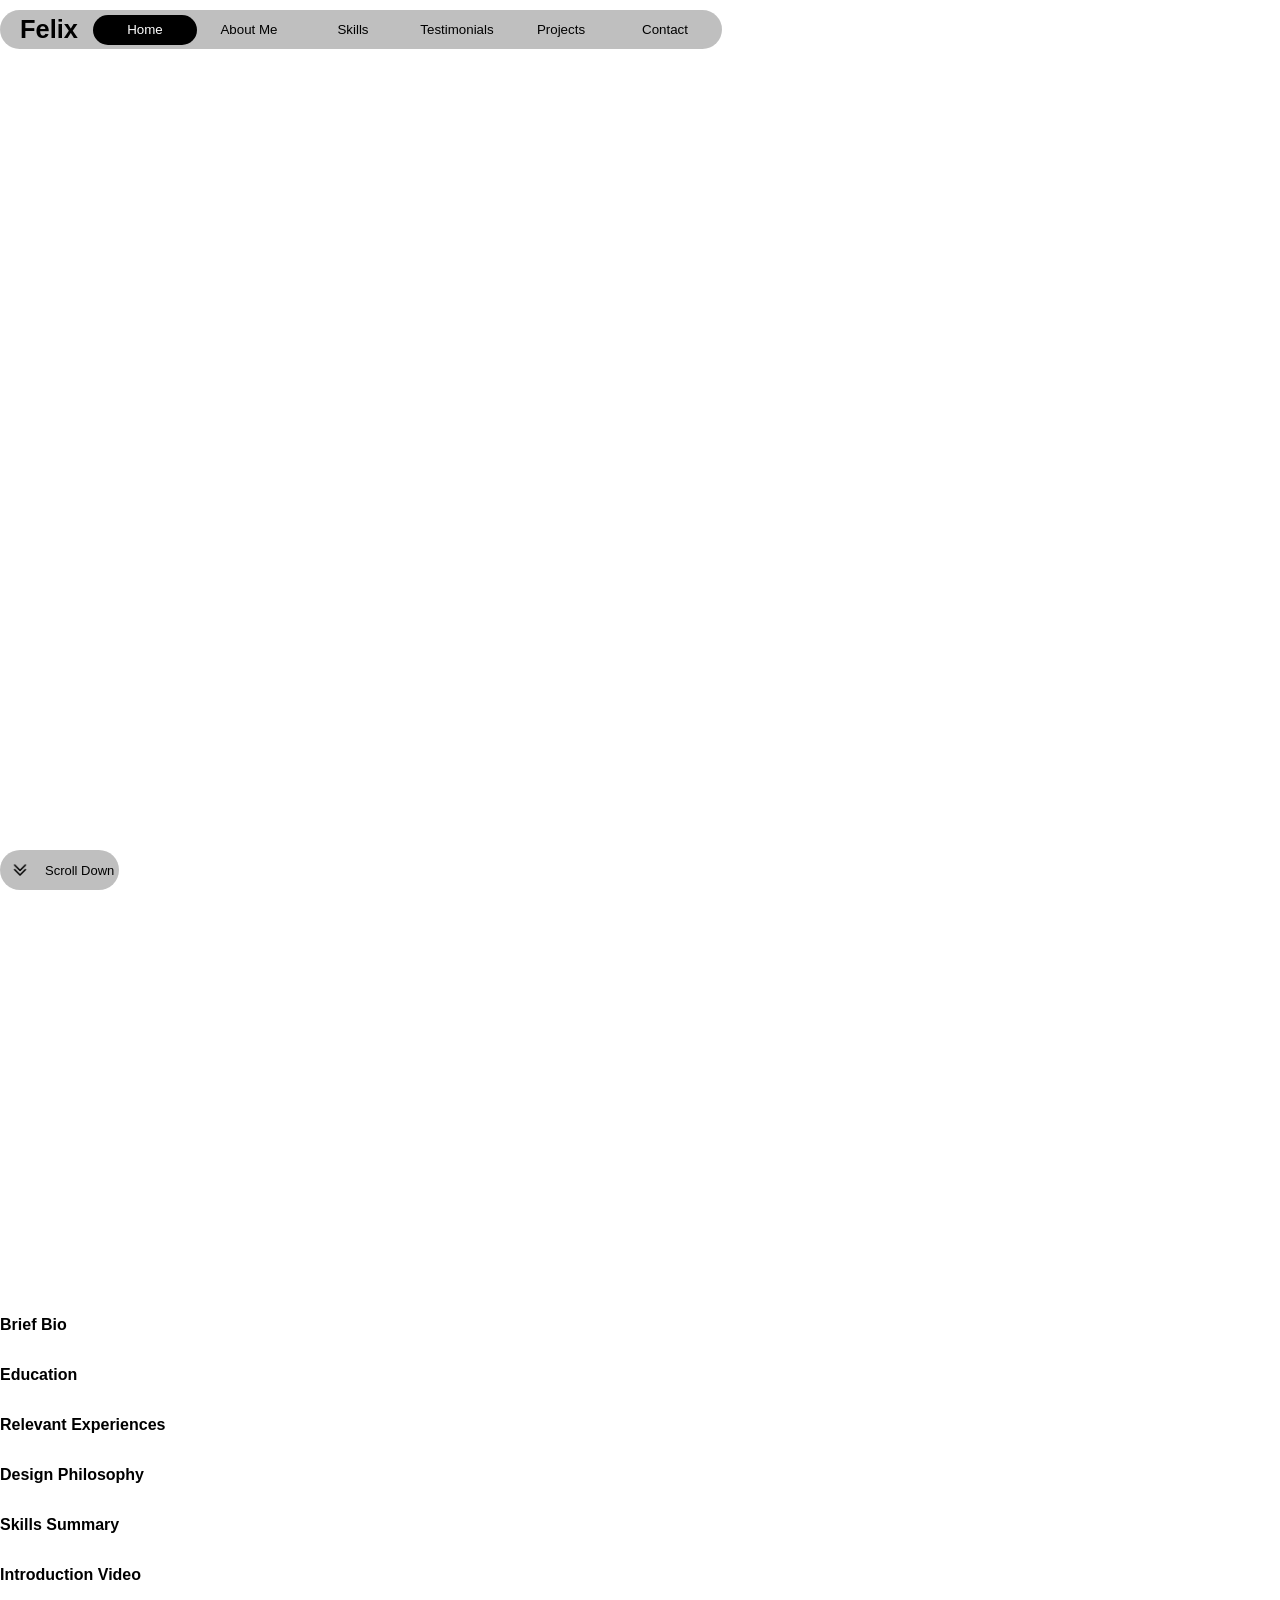
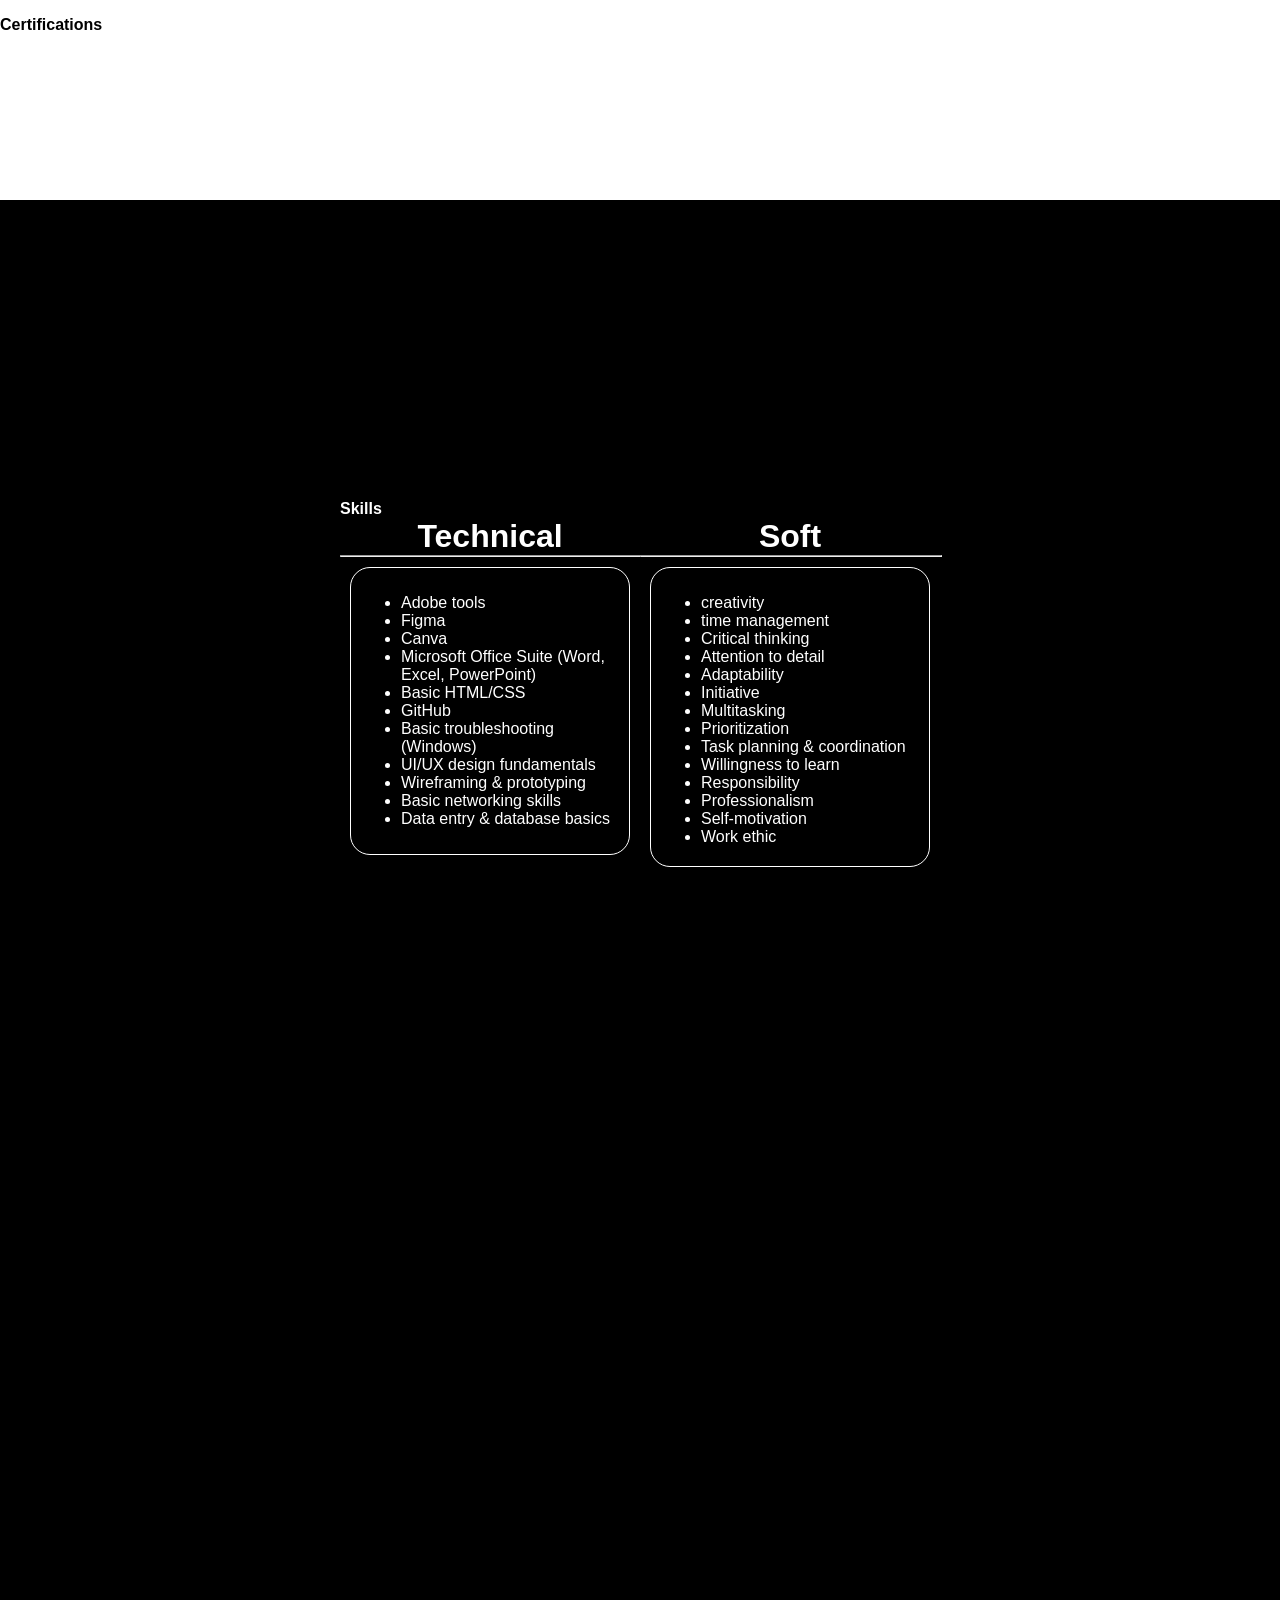
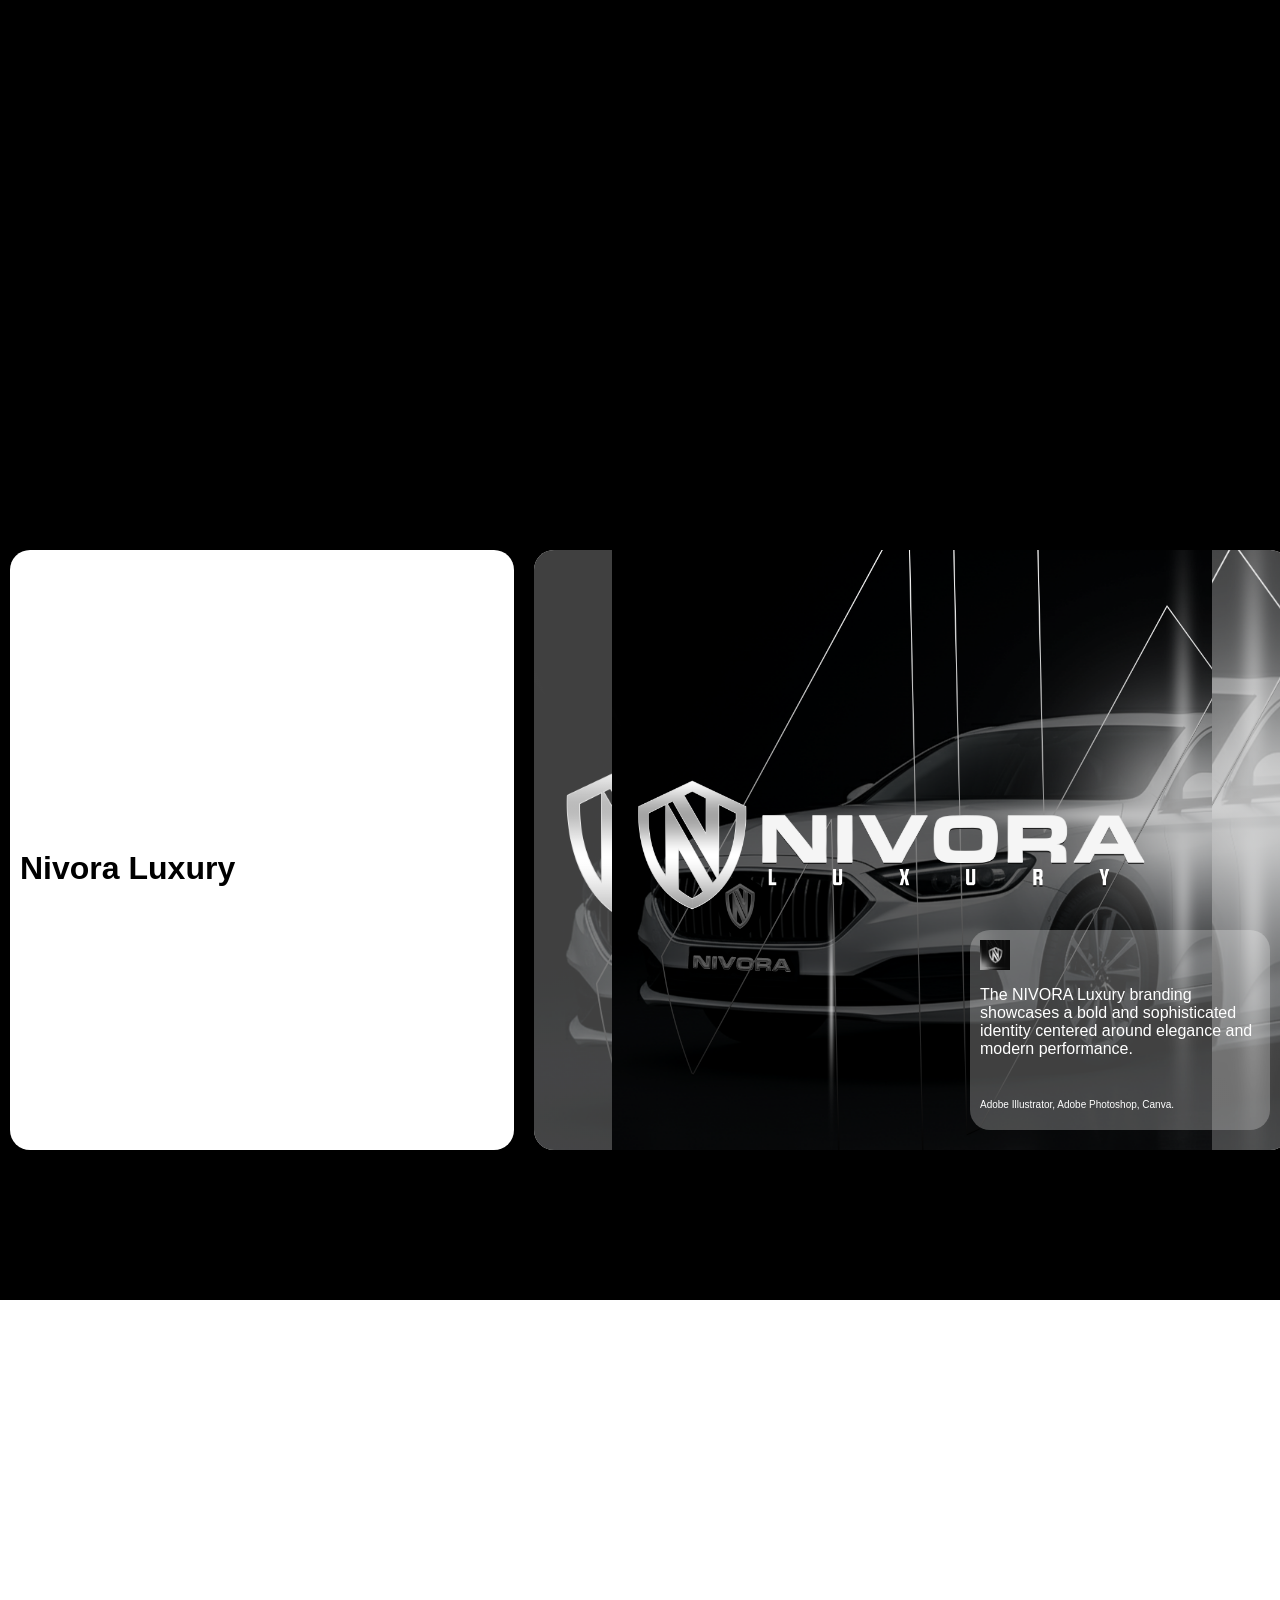
<file: public/index.html>
<!DOCTYPE html>
<html lang="en">
<head>
    <meta charset="UTF-8">
    <meta name="viewport" content="width=device-width, initial-scale=1.0">
    <title>Olan, John Felix A.</title>
    <link rel="stylesheet" href="./style.css">
</head>
<body>
    <div id="navigation">
        <h1>Felix</h1>
        <button>Home</button>
        <button>About Me</button>
        <button>Skills</button>
        <button>Testimonials</button>
        <button>Projects</button>
        <button>Contact</button>
        <div id="rounded-corner-rectangle"></div>
    </div>
    <div id="content">
        <div id="home">
            <div id="background-image-name-introduction">
                <img src="./resources/image_2025-11-22_202800559-Picsart-BackgroundRemover.png" alt="Background image" type="png" class="background-image">
                <div id="name">
                    <p>Hi, I'm</p>
                    <h1>John Felix A. Olan</h1>
                </div>
                <p>"Empowering innovation through seamless technology solutions making your digital world work smarter, faster, and more securely."</p>
            </div>
        </div>
        <div id="about-me">
            <div id="list-item">
                <div id="list">
                    <div class="item">
                        <p>Brief Bio</p>
                        <div class="image" style="background: linear-gradient(rgba(0, 0, 0, 0.25), rgba(0, 0, 0, 0.25)), url(./resources/Picture4.png) no-repeat center center; background-size: cover;">
                            <img src="./resources/Picture4.png" alt="1 x 1 picture" type="png">
                        </div>
                    </div>
                    <div class="item">
                        <p>Education</p>
                        <div class="image" style="background: white url(./resources/IMG20230707181239.jpg) no-repeat center center; background-size: cover;"></div>
                    </div>
                    <div class="item">
                        <p>Relevant Experiences</p>
                        <div class="image" style="background: white url(./resources/20250516_130435.jpg) no-repeat center center; background-size: cover;"></div>
                    </div>
                    <div class="item">
                        <p>Design Philosophy</p>
                        <div class="image" style="background: white url(./resources/Screenshot\ 2025-11-24\ 231639.png) no-repeat center center; background-size: cover;"></div>
                    </div>
                    <div class="item">
                        <p>Skills Summary</p>
                        <div class="image" style="background: white url(./resources/20251124_234140.jpg) no-repeat center center; background-size: cover;"></div>
                    </div>
                    <div class="item">
                        <p>Introduction Video</p>
                        <div class="image" style="background: white url(./resources/Screenshot\ 2025-11-24\ 231233.png) no-repeat center center; background-size: cover;"></div>
                    </div>
                    <div class="item">
                        <p>Certifications</p>
                        <div class="image" style="background: white url(./resources/20250328_113546.jpg) no-repeat center center; background-size: cover;"></div>
                    </div>
                </div>
                <div id="items">
                    <div id="mask">
                        <div class="item">
                            <h1>Brief Bio</h1>
                            <p>I’m an IT professional driven by a passion for solving complex problems and making technology work for people. With a background in system administration, coding, and cybersecurity, I thrive on staying ahead of the curve and continuously learning. What inspires me is the constant evolution of tech and its potential to transform industries, simplify lives, and create new opportunities. Every challenge is a chance to innovate, and I’m here to turn those challenges into solutions that make a real difference.</p>
                        </div>
                        <div class="item">
                            <h1>Education</h1>
                            <ul>
                                <li>
                                    <p>College</p>
                                    <p>City College of Calamba</p>
                                    <p>S.Y. 2023-2027</p>
                                </li>
                            </ul>
                            <button id="open-education">Open Education</button>
                        </div>
                        <div class="item">
                            <h1>Relevant Experiences</h1>
                            <ul>
                                <li>IT Support Assistant (Part-Time / On-Campus)</li>
                            </ul>
                            <button id="open-relevant-experiences">Open Relevant Experiences</button>
                        </div>
                        <div class="item">
                            <h1>Design Philosophy</h1>
                            <p>I believe technology should be intuitive, purposeful, and human-centered. Every solution I create focuses on simplicity, efficiency, and scalability, ensuring that systems not only work well today but remain adaptable for tomorrow. I value clean architecture, thoughtful problem-solving, and designs that empower users rather than overwhelm them. Function, clarity, and long-term reliability guide every decision I make.</p>
                        </div>
                        <div class="item">
                            <h1>Skills Summary</h1>
                            <p>I bring a balanced mix of technical and creative skills, with hands-on experience in design tools such as Adobe Photoshop, Illustrator, InDesign, and Figma for UI/UX and prototyping. I’m comfortable working with digital platforms, basic web technologies, and collaborative tools that support efficient project execution. Alongside my technical abilities. I approach each project with attention to detail, adaptability, and a problem-solving mindset, ensuring high-quality results and smooth collaboration across teams.</p>
                        </div>
                        <div class="item">
                            <h1>Introduction Video</h1>
                            <button id="open-introduction-video">Open Introduction Video</button>
                        </div>
                        <div class="item">
                            <h1>Certifications</h1>
                            <ul>
                                <li>National Certificate III - 2026</li>
                            </ul>
                            <button id="open-certifications">Open Certifications</button>
                        </div>
                    </div>
                </div>
            </div>
        </div>
        <div id="skills">
            <div id="background-color">
                <img src="./resources/conceoto metálico de aespa-Picsart-BackgroundRemover.jpeg" alt="Background image" type="jpeg" class="background-image">
                <div id="skills-techincal-soft">
                    <p>Skills</p>
                    <div id="technical-soft">
                        <div id="technical">
                            <h1>Technical</h1>
                            <hr>
                            <div id="technical-list">
                                <ul>
                                    <li>Adobe tools</li>
                                    <li>Figma</li>
                                    <li>Canva</li>
                                    <li>Microsoft Office Suite (Word, Excel, PowerPoint)</li>
                                    <li>Basic HTML/CSS</li>
                                    <li>GitHub</li>
                                    <li>Basic troubleshooting (Windows)</li>
                                    <li>UI/UX design fundamentals</li>
                                    <li>Wireframing & prototyping</li>
                                    <li>Basic networking skills</li>
                                    <li>Data entry & database basics</li>
                                </ul>
                            </div>
                        </div>
                        <div id="soft">
                            <h1>Soft</h1>
                            <hr>
                            <div id="soft-list">
                                <ul>
                                    <li>creativity</li>
                                    <li>time management</li>
                                    <li>Critical thinking</li>
                                    <li>Attention to detail</li>
                                    <li>Adaptability</li>
                                    <li>Initiative</li>
                                    <li>Multitasking</li>
                                    <li>Prioritization</li>
                                    <li>Task planning & coordination</li>
                                    <li>Willingness to learn</li>
                                    <li>Responsibility</li>
                                    <li>Professionalism</li>
                                    <li>Self-motivation</li>
                                    <li>Work ethic</li>
                                </ul>
                            </div>
                        </div>
                    </div>
                </div>
            </div>
        </div>
        <div id="testimonials">
            <div id="testimonials-testimonial-icon-name-feedback-testimonials-gradient-diamond">
                <div id="testimonials-testimonial-icon-name-feedback">
                    <div class="testimonial">
                        <div class="testimonial-icon">
                            <p>Classmate</p>
                            <img src="./resources/pngimg.com - star_PNG41467.png" alt="Testimonial Icon" type="png">
                        </div>
                        <div class="name-feedback">
                            <h1 class="name">Piol, Howard Dave I.</h1>
                            <p class="feedback">Demonstrate a strong willingness to learn new programming concepts and apply them in practice.</p>
                        </div>
                    </div>
                </div>
                <div id="testimonials-gradient">    
                    <h1>Testimonials</h1> 
                    <div id="gradient">
                        <div id="diamond"></div>
                    </div>
                </div>
            </div>
        </div>
        <div id="projects">
            <div id="title-image-icon-description-tools">
                <div id="title">
                    <h1>Nivora Luxury</h1>
                    <h1>Urban Threads</h1>
                    <h1>D.T. Comia Realty & Marketing</h1>
                    <h1>Art Classic</h1>
                </div>
                <div id="image-icon-description-tools">
                        <div class="project" style="background: linear-gradient(rgba(255, 255, 255, 0.25), rgba(255, 255, 255, 0.25)), url(./resources/Horizontal\ Stack.png) no-repeat center center; background-size: cover;">
                            <img src="./resources/Horizontal Stack.png" alt="Nivora Luxury" type="png">
                        </div>
                        <div class="project" style="background:  linear-gradient(rgba(255, 255, 255, 0.25), rgba(255, 255, 255, 0.25)), url(./resources/Social\ Media\ Post.png) no-repeat center center; background-size: cover;">
                            <img src="./resources/Social Media Post.png" alt="Urban Threads" type="png">
                        </div>
                        <div class="project" style="background:  linear-gradient(rgba(255, 255, 255, 0.25), rgba(255, 255, 255, 0.25)), url(./resources/Picture1.png) no-repeat center center; background-size: cover;">
                            <img src="./resources/Picture1.png" alt="D.T. Comia Realty & Marketing" type="png">
                        </div>
                        <div class="project" style="background:  linear-gradient(rgba(255, 255, 255, 0.25), rgba(255, 255, 255, 0.25)), url(./resources/Screenshot\ 2025-11-24\ 223929.png) no-repeat center center; background-size: cover;">
                            <img src="./resources/Screenshot 2025-11-24 223929.png" alt="Art Classic" type="png">
                        </div>
                    <div id="icon-description-tools">
                        <div class="project">
                            <img src="./resources/Icon.png" alt="Nivora Luxury icon" type="png">
                            <p class="description">The NIVORA Luxury branding showcases a bold and sophisticated identity centered around elegance and modern performance.</p>
                            <p class="tools-used">Adobe Illustrator, Adobe Photoshop, Canva.</p>
                        </div>
                        <div class="project">
                            <img src="./resources/Logo.png" alt="Urban Threads icon" type="png">
                            <p class="description">A small local brand promoting their back-to-school T-shirt collection.</p>
                            <p class="tools-used">Adobe Illustrator, Adobe Photoshop, Canva.</p>
                        </div>
                        <div class="project">
                            <img src="./resources/DT Comia Logo.png" alt="D.T. Comia Realty & Marketing icon" type="png">
                            <p class="description">This real estate website design for D.T. Comia Realty & Marketing delivers a warm, trustworthy, and professional experience for homebuyers.</p>
                            <a href=""></a>
                            <p class="tools-used">HTML, CSS, JavaScript, Node.js, Express.js, Brevo, Supabass, GitHub, Railway, Canva, Visual Studio Code, MySQL.</p>
                        </div>
                        <div class="project">
                            <img src="./resources/icon2.png" alt="Art Classic icon" type="png">
                            <p class="description">ArtClassic embodies the elegance, heritage, and timeless beauty of classical art.</p>
                            <a href="https://felix07-gthub.github.io/artclassic/public/index.html">https://felix07-gthub.github.io/artclassic/public/index.html</a>
                            <p class="tools-used">HTML, CSS, JavaScript, GitHub, Canva, Visual Studio Code.</p>
                        </div> 
                    </div>
                </div>
            </div>
        </div>
        <div id="contact">
            <img src="./resources/output-onlinegiftools.gif" alt="background image" type="gif" class="background-image">
            <div id="social-links">
                <a href="mailto:olan.johnfelix@gmail.com">
                    <img src="./resources/Gmail_icon_(2020).svg.png" alt="Gmail icon" type="png">
                </a>
                <a href="https://www.facebook.com/johnfelix.olan">
                    <img src="./resources/Logo_de_Facebook.png" alt="Facebook icon" type="png">
                </a>
                <a href="https://www.instagram.com/__felix.07">
                    <img src="./resources/Instagram_logo_2016.svg.webp" alt="Instagram icon" type="webp">
                </a>
            </div>
            <form action="">
                <input type="text" name="Name" placeholder="Name">
                <input type="text" name="Email" placeholder="Email">
                <textarea name="Message" placeholder="Message"></textarea>
                <input type="image" src="./resources/46076.png" alt="Send">
            </form>
        </div>
    </div>
    <div id="modals">
        <div class="modal">
            <h1>Education</h1>
            <ul>
                <li>
                    <p>College</p>
                    <p>City College of Calamba, Calamba, Laguna</p>
                    <p>2023-2027</p>
                </li>
                <li>
                    <p>Senior Highschool</p>
                    <p>Saint John Colleges, Calamba, Laguna</p>
                    <p>2021-2023</p>
                </li>
                <li>
                    <p>Junior Highschool </p>
                    <p>Saint John Colleges, Calamba, Laguna</p>
                    <p>2017-2021</p>
                </li>
                <li>
                    <p>Elementary</p>
                    <p>San Juan Elementary School, Calamba, Laguna</p>
                    <p>2011-2017</p>
                </li>
            </ul>
        </div>
        <div class="modal">
            <h1>Relevant Experiences</h1>
            <ul>
                <li>IT Support Assistant (Part-Time / On-Campus)</li>
                <li>Freelance Tech Support</li>
                <li>Student Web Developer / Web Maintenance</li>
                <li>Computer Lab Assistant</li>
                <li>Data Entry or Research Assistant (Tech Departments)</li>
                <li>Junior Developer / Coding Tutor</li>
                <li>Social Media / Digital Content Assistant</li>
                <li>IT Inventory / Hardware Assistant</li>
            </ul>
        </div>
        <div class="modal">
            <h1>Introduction Video</h1>
            <iframe src="https://drive.google.com/file/d/1PhtDVREdewQ53XZrQtvq-8-wIgRX0_Ht/preview"allow="autoplay"></iframe>
        </div>
        <div class="modal">
            <h1>Certifications</h1>
            <ul>
                <li>National Certificate III - 2026</li>
                <li>Simplilearn Skillup - 2025</li>
                <li>Wadhwani Foundation - 2023</li>
            </ul>
        </div>
    </div>
    <div id="action">
        <div id="scroll-down">
            <img src="./resources/7422379.png" alt="Scroll down icon" type="png">
            <p>Scroll Down</p>
        </div>
        <button id="download-resume">
            <img src="./resources/download-icon-white-png-29.jpg" alt="Down load icon" type="jpg">
            <p>Download resume</p>
        </button>
        <div id="flip-the-card">
            <img src="./resources/flip-icon-4.jpg" alt="Flip the card icon" type="jpg">
            <p>Flip the Card</p>
        </div>
    </div>
    <script src="./script.js" type="text/javascript"></script>
</body>
</html>
</file>
<file: public/style.css>
body {
    margin: 0px;
    justify-items: center;
    height: 1100vh;
}

#content {
    width: 100%;
    justify-items: center;
    overflow: hidden;
}

#navigation {
    position: fixed;
    top: 10px;
    border-radius: 40px;
    background: rgba(0, 0, 0, 0.25);
    display: flex;
    z-index: 2;
    padding: 5px;
    box-sizing: border-box;
    transition: background 0.25s linear;
}

#navigation > h1 {
    width: 88px;
    text-align: center;
    margin: 0px;
    font-size: 25.4px;
    color: black;
    font-family: Arial, Helvetica, sans-serif;
    transition: color 0.25s linear;
}

#navigation > button {
    padding: 5px;
    box-sizing: border-box;
    border-radius: 20px;
    width: 104px;
    background: none;
    border: none;
    cursor: pointer;
    font-family: Arial, Helvetica, sans-serif;
    transition: color 0.25s linear;
}

#navigation > button:nth-child(2) {
    color: white;
}

#rounded-corner-rectangle {
    width: 104px;
    height: 29.6px;
    background: black;
    border-radius: 20px;
    position: absolute;
    left: 93px;
    z-index: -1;
    transition: background 0.25s linear, transform 0.25s linear;
}

#home {
    width: 100%;
    height: 100vh;
    justify-items: center;
    align-content: center;
    position: relative;
}

#background-image-name-introduction {
    width: 100%;
    height: 100%;
    display: flex;
    max-width: 900px;
    max-height: 600px;
    align-items: center;
    position: relative;
}

#background-image-name-introduction .background-image {
    max-width: 100%;
    max-height: 100%;
    position: absolute;
    left: 50%;
    top: 50%;
    transform: translate(-50%, -50%);
    opacity: 0;
    transition: opacity 0.25s linear;
}

#name {
    width: 100%;
    max-width: 400px;
    margin-right: auto;
    position: relative;
    opacity: 0;
    transition: opacity 0.25s linear 0.25s;
}

#name > p {
    margin: 0px;
    font-family: Arial, Helvetica, sans-serif;
}

#name > h1 {
    font-size: 80px;
    margin: 0px;
    line-height: 70px;
    font-family: Arial, Helvetica, sans-serif;
}

#background-image-name-introduction > p {
    width: 100%;
    max-width: 400px;
    margin-left: auto;
    position: relative;
    text-align: right;
    font-family: Arial, Helvetica, sans-serif;
    opacity: 0;
    transition: opacity 0.25s linear 0.25s;
}

#about-me {
    width: 100%;
    height: 100vh;
    justify-items: center;
    align-content: center;
    position: relative;
}

#list-item {
    width: 100%;
    height: 100%;
    display: flex;
    max-width: 1200px;
    max-height: 600px;
}

#list {
    height: 100%;
    width: 100%;
    max-width: 400px;
    margin-right: auto;
    display: flex;
    flex-direction: column;
    align-self: end;
    transition: height 0.25s linear;
}

#list > .item {
    display: flex;
    flex-direction: column;
    transition: height 0.25s linear;
}   

#list > .item:nth-child(1) {
    margin-top: auto;
}

#list p {
    font-weight: bold;
    font-family: Arial, Helvetica, sans-serif;
}

.image {
    width: 100%;
    height: 0%; 
    border-radius: 10px;
    box-shadow: 10px 10px 40px black;
    transition: height 0.25s linear;
    text-align: center;
    align-content: center;
}

.image img {
    max-width: 100%;
    max-height: 100%;
}

#items {
    width: 100%;
    margin-left: auto;
    max-width: 400px;
    height: 100%;
    align-self: start;
}

#mask {
    height: 0%;
    overflow: hidden;
    border-radius: 20px;
    background: white;
    box-shadow: 10px 10px 40px black;
    transition: height 0.25s linear, background 0.25s linear, transform 0.25s linear;
}

#items .item {
    height: 100%;
    padding: 10px;
    box-sizing: border-box;
    transition: transform 0.25s linear;
}

#items h1 {
    font-family: Arial, Helvetica, sans-serif;
}

#items p {
    text-align: justify;
    font-family: Arial, Helvetica, sans-serif;
}

#items li {
    margin: 5px;
}

#items li > p {
    margin: 0px;
}

#items .item:nth-child(2) p:nth-child(1) {
    font-size: 10px;
}

#items .item:nth-child(2) p:nth-child(2) {
font-weight: bold;
}

#items .item:nth-child(2) p:nth-child(3) {
    font-style: italic;
    font-size: 10px;
}

#items button {
    padding: 10px;
    box-sizing: border-box;
    background: black;
    border: none;
    border-radius: 20px;
    box-shadow: 2.5px 2.5px 5px black;
    color: white;
    font-family: Arial, Helvetica, sans-serif;
    transition: linear, box-shadow 0.05s linear, transform 0.05s linear;
    cursor: pointer;
}

#items button:hover {
    background: white;
    color: black;
}

#skills {
    height: 100vh;
    width: 100%;    
    justify-items: center;
    align-content: center;
    position: relative;
}

#skills #background-color {
    width: 0%;
    height: 0%;
    position: relative;
    overflow: hidden;
    background: black;
    transition: width 0.5s linear, height 0.5s linear;
}

#skills .background-image {
    max-width: 100%;
    max-height: 100%;
    position: absolute;
    left: 50%;
    top: 50%;
    transform: translate(-50%, -50%);
}

#skills-techincal-soft {
    position: absolute;
    left: 50%;
    top: 100%;
    transform: translate(-50%, 0%);
    width: 100%;
    height: 100%;
    display: flex;
    max-width: 600px;
    max-height: 300px;
    flex-direction: column;
    transition: top 0.25s linear 0.75s, transform 0.25s linear 1s;
}

#skills-techincal-soft > p {
    margin: 0px;
    font-weight: bold;
    color: white;
    font-family: Arial, Helvetica, sans-serif;
}

#technical-soft {
    display: flex;
    width: 100%;
    height: 100%;
}

#technical {
    width: 50%;
    display: flex;
    flex-direction: column;
}

#technical > h1 {
    text-align: center;
    margin: 0px;
    color: white;
    font-family: Arial, Helvetica, sans-serif;
}

#technical > hr {
    width: 100%;
    margin: 0px;
    color: white;
}

#technical-list {
    margin: 10px;
    height: 100%;
    padding: 10px;
    box-sizing: border-box;
    border: solid 0.8px white;
    border-radius: 20px;
    background: rgba(0, 0, 0, 0.25);
}

#technical-list li {
    color: white;
    font-family: Arial, Helvetica, sans-serif;
}

#soft {
    width: 50%;
    display: flex;
    flex-direction: column;
}

#soft > h1 {
    text-align: center;
    margin: 0px;
    color: white;
    font-family: Arial, Helvetica, sans-serif;
}

#soft > hr {
    width: 100%;
    margin: 0px;
    color: white;
}

#soft-list {
    margin: 10px;
    height: 100%;
    padding: 10px;
    box-sizing: border-box;
    border: solid 0.8px white;
    border-radius: 20px;
    background: rgba(0, 0, 0, 0.25);
}

#soft-list li {
    color: white;
    font-family: Arial, Helvetica, sans-serif;
}

#testimonials {
    width: 100%;
    height: 100vh;
    justify-items: center;
    align-content: center;
    background: black;
}

#testimonials-testimonial-icon-name-feedback-testimonials-gradient-diamond {
    width: 100%;
    height: 100%;
    display: flex;
    max-width: 1200px;
    max-height: 600px;
    flex-direction: column;
    align-items: center;
}

#testimonials-testimonial-icon-name-feedback {
    width: 100%;
    display: flex;
    max-width: 900px;
    height: 100%;
    justify-content: center;
    align-items: center;
}

.testimonial {
    width: 200px;
    height: 225px;
    padding: 10px;
    box-sizing: border-box;
    display: flex;
    flex-direction: column;
    margin: 10px;
    border-radius: 20px;
    border: solid 0.8px white;
    background: rgba(0, 0, 0, 0.25);
    transform: translate(0%, 100%);
    opacity: 0;
    transition: transform 0.25s linear, opacity 0.25s linear, background 0s step-start 0.125s;
}

.testimonial-icon {
    display: flex;
    transition: transform 0s step-start 0.125s;
}

.testimonial-icon > p {
    width: 160px;
    margin: 0px;
    align-content: center;
    font-family: Arial, Helvetica, sans-serif;
    color: white;
    font-family: Arial, Helvetica, sans-serif;
    transition: color 0s step-start 0.125s;
}

.testimonial-icon > img {
    width: 40px;
    height: 40px;
}

.name-feedback {
    height: 100%;
    position: relative;
}

.name {
    position: absolute;
    margin: 0px;
    text-align: center;
    width: 100%;
    height: 100%;
    align-content: center;
    color: white;
    font-family: Arial, Helvetica, sans-serif;
    transition: opacity 0s step-start 0.125s;
}

.feedback {
    position: absolute;
    transform: rotateY(180deg);
    margin: 0px;
    text-align: center;
    width: 100%;
    height: 100%;
    align-content: center;
    color: black;
    font-family: Arial, Helvetica, sans-serif;
    opacity: 0;
    transition: opacity 0s step-start 0.125s;
}

#testimonials-gradient {
    width: 100%;
}

#testimonials-gradient > h1 {
    font-size: 120px;
    margin: 0px;
    font-family: Arial, Helvetica, sans-serif;
    color: white;
    transform: translate(-100%, 0%);
    opacity: 0;
    transition: transform 0.25s linear, opacity 0.25s linear;
}

#gradient {
    width: 100px;
    height: 10px;
    justify-items: right;
    background: linear-gradient(to right, transparent, white);
    transform: translate(-100%, 0%);
    opacity: 0;
    transition: transform 0.25s linear, opacity 0.25s linear;
}

#diamond {
    width: 10px;
    height: 10px;
    transform: translate(50%, 0%) rotate(45deg);
    background: white;
}

#projects {
    width: 100%;
    height: 100vh;
    justify-items: center;
    align-content: center;
    background: black;
}

#title-image-icon-description-tools {
    width: 100%;
    max-width: 1400px;
    height: 100%;
    max-height: 600px;
    margin: 10px;
    display: flex;
    justify-content: center;
    align-items: center;
}

#title {
    width: 40%;
    height: 100%;
    justify-items: center;
    align-content: center;
    padding: 10px;
    box-sizing: border-box;
    margin-right: 10px;
    border-radius: 20px;
    background: white;
    position: relative;
}

#title > h1 {
    margin: 0px;
    font-family: Arial, Helvetica, sans-serif;
    transform: translate(0%, 200%);
    transition: transform 0.25s linear, opacity 0.25s linear;
}

#title > h1:nth-child(2) {
    transform: scale(0.5);
    opacity: 0.5;
}

#title > h1:nth-child(3) {
    transform: scale(0.5);
    opacity: 0.5;
}

#title > h1:nth-child(4) {
    transform: scale(0.5);
    opacity: 0.5;
}

#title > h1:nth-child(5) {
    transform: scale(0.5);
    opacity: 0.5;
}

#image-icon-description-tools {
    width: 60%;
    height: 100%;
    margin-left: 10px;
    overflow: hidden;
    position: relative;
    border-radius: 20px;
    background: white;  
}

#image-icon-description-tools > .project {
    width: 100%;
    height: 100%;
    text-align: center;
    align-content: center;
    transition: transform 0.25s linear;
}

#image-icon-description-tools > .project > img {
    max-width: 100%;
    max-height: 100%;
}

#icon-description-tools {
    width: 300px;
    height: 200px;
    position: absolute;
    bottom: 20px;
    right: 20px;
    overflow: hidden;
    border-radius: 20px;
    background: rgba(255, 255, 255, 0.25);
}

#icon-description-tools > .project {
    width: 100%;
    height: 100%;
    padding: 10px;
    box-sizing: border-box;
    display: flex;
    flex-direction: column;
    transition: transform 0.25s linear;
}

#icon-description-tools > .project > img {
    width: 30px;
    height: 30px;
}

.description {
    color: white;
    font-family: Arial, Helvetica, sans-serif;
}

#icon-description-tools > .project > a {
    word-break: break-all;
    text-decoration: none;
    font-family: Arial, Helvetica, sans-serif;
}

.tools-used {
    margin-top: auto;
    font-size: 10px;
    color: white;
    font-family: Arial, Helvetica, sans-serif;
}

#contact {
    width: 100%;
    height: 100vh;
    justify-items: center;
    align-content: center;
    position: relative;
    background: white;
}

#contact > .background-image {
    max-width: 100%;
    max-height: 100%;
    position: absolute;
    left: 50%;
    top: 50%;
    transform: translate(-50%, -50%);
    opacity: 0;
    transition: opacity 0.25s linear;
}

#social-links {
    position: absolute;
    top: 10px;
    right: 10px;
    display: flex;
    opacity: 0;
    transition: opacity 0.25s linear;
}

#social-links > a {
    width: 39.6px;
    height: 39.6px;
    margin: 5px;
    border-radius: 10px;
    transition: transform 0.05s linear;
}

#social-links > a:hover {
    transform: scale(1.05);
}

#social-links img {
    width: 100%;
    height: 100%;
    border-radius: 10px;
}

#contact > form {
    width: 100%;
    max-width: 600px;
    height: 100%;
    max-height: 400px;
    display: flex;
    flex-direction: column;
    position: relative;
    opacity: 0;
    transition: opacity 0.25s linear;
}

#contact input[type="text"] {
    border: none;
    background-color: rgba(0, 0, 0, 0.25);
    border-radius: 20px;
    padding: 10px;
    margin: 5px;
    font-family: Arial, Helvetica, sans-serif;
}

#contact input[type="text"]:hover {
    background: black;
    color: white;
}

#contact textarea {
    height: 100%;
    border: none;
    background-color: rgba(0, 0, 0, 0.25);
    border-radius: 20px;
    padding: 10px;
    margin: 5px;
    font-family: Arial, Helvetica, sans-serif;
}

#contact textarea:hover {
    background: black;
    color: white;
}

#contact input[type="image"] {
    width: 79.2px;
    height: 79.2px;
    position: absolute;
    bottom: -39.6px;
    right: -39.6px;
    transition: transform 0.05s linear;
}

#contact input[type="image"]:hover {
    transform: scale(1.05);
}

#modals {
    width: 100%;
    height: 100%;
    position: fixed;
    top: 0px;
    left: 0px;
    justify-items: center;
    align-content: center;
    background: rgba(0, 0, 0, 0.25);
    display: none;
    z-index: 1;
}

.modal {
    max-width: 900px;
    max-height: 600px;
    overflow-y: auto;
    padding: 10px;
    box-sizing: border-box;
    border-radius: 20px;
    background: black;
    display: none;
}

.modal > h1 {
    color: white;
    font-family: Arial, Helvetica, sans-serif;
}

.modal li {
    margin: 5px;
    color: white;
    font-family: Arial, Helvetica, sans-serif;
}

.modal p {
    margin: 0px;
    color: white;
    font-family: Arial, Helvetica, sans-serif;
}
.modal:nth-child(1) p:nth-child(1) {
    font-size: 10px;
}

.modal:nth-child(1) p:nth-child(2) {
font-weight: bold;
}

.modal:nth-child(1) p:nth-child(3) {
    font-style: italic;
    font-size: 10px;
}

.modal > iframe {
    width: 640px;
    height: 480px;
}

#action {
    height: 39.6px;
    overflow: hidden;
    display: flex;
    flex-direction: column;
    position: fixed;
    bottom: 10px;
    background: rgba(0, 0, 0, 0.25);
    border-radius: 20px;
    transition: opacity 0.25s linear, background 0.25s linear;
}

#scroll-down {
    height: 100%;
    display: flex;
    align-items: center;
}

#scroll-down > img {
    width: 30px;
    height: 30px;
    margin: 5px;
}

#scroll-down > p {
    margin: 5px;
    font-size: 13px;
    font-family: Arial, Helvetica, sans-serif;
}

#download-resume {
    height: 100%;
    display: none;
    align-items: center;
    border-radius: 20px;
    background: none;
    border: none;
    cursor: pointer;
}

#download-resume:hover {
    background: white;
}

#download-resume > img {
    width: 30px;
    height: 30px;
    margin: 5px;
}

#download-resume > p {
    margin: 5px;
    font-size: 13px;
    color: white;
    font-family: Arial, Helvetica, sans-serif;
}

#download-resume:hover > p {
    color: black;
}

#flip-the-card {
    height: 100%;
    display: none;
    align-items: center;
}

#flip-the-card > img {
    width: 30px;
    height: 30px;
    margin: 5px;
}

#flip-the-card > p {
    margin: 5px;
    font-size: 13px;
    color: white;
    font-family: Arial, Helvetica, sans-serif;
}
</file>
